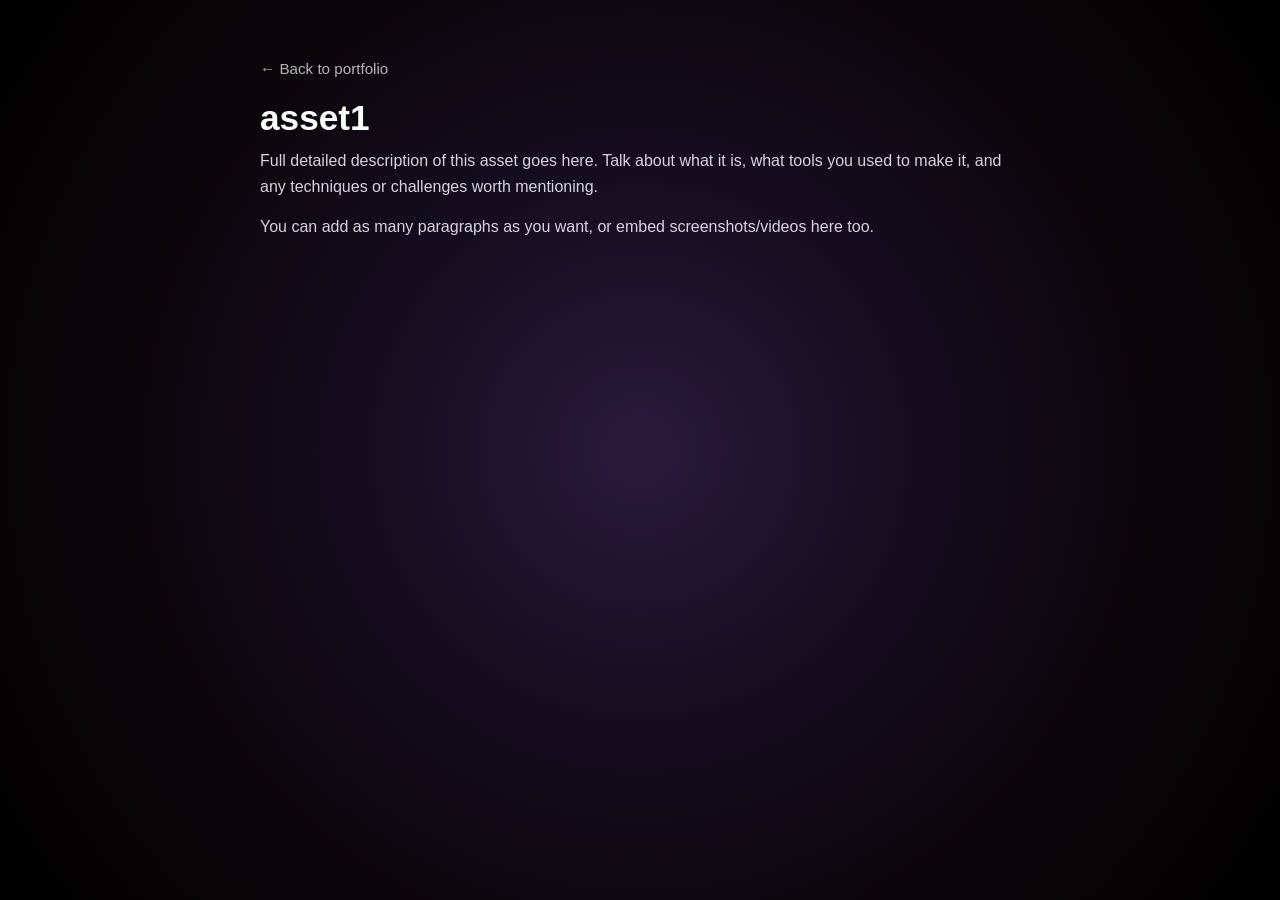
<file: asset1.html>
<!DOCTYPE html>
<html lang="en">
<head>
<meta charset="UTF-8">
<meta name="viewport" content="width=device-width, initial-scale=1">
<title>asset1 | Lunezo79</title>
<style>
  * { margin: 0; padding: 0; box-sizing: border-box; }
  body {
    background: radial-gradient(circle at center, #2a1a3d 0%, #150d1f 35%, #0a0508 70%, #000000 100%);
    background-attachment: fixed;
    color: #ffffff;
    font-family: 'Segoe UI', Arial, sans-serif;
    min-height: 100vh;
  }
  .container {
    max-width: 800px;
    margin: 0 auto;
    padding: 60px 20px;
  }
  a.back-link {
    color: #ffffff;
    text-decoration: none;
    font-size: 0.95rem;
    opacity: 0.7;
  }
  a.back-link:hover {
    opacity: 1;
    text-decoration: underline;
  }
  h1 {
    margin: 20px 0 10px;
    font-size: 2.2rem;
  }
  p {
    line-height: 1.6;
    color: #d9d3e0;
    margin-bottom: 15px;
  }

  @media (max-width: 640px) {
    .container {
      padding: 30px 15px;
    }

    h1 {
      font-size: 1.6rem;
    }

    p {
      font-size: 0.95rem;
    }

    a.back-link {
      font-size: 0.9rem;
    }
  }
</style>
</head>
<body>
  <div class="container">
    <a href="index.html" class="back-link">← Back to portfolio</a>
    <h1>asset1</h1>
    <p>Full detailed description of this asset goes here. Talk about what it is, what tools you used to make it, and any techniques or challenges worth mentioning.</p>
    <p>You can add as many paragraphs as you want, or embed screenshots/videos here too.</p>
  </div>
</body>
</html>
</file>
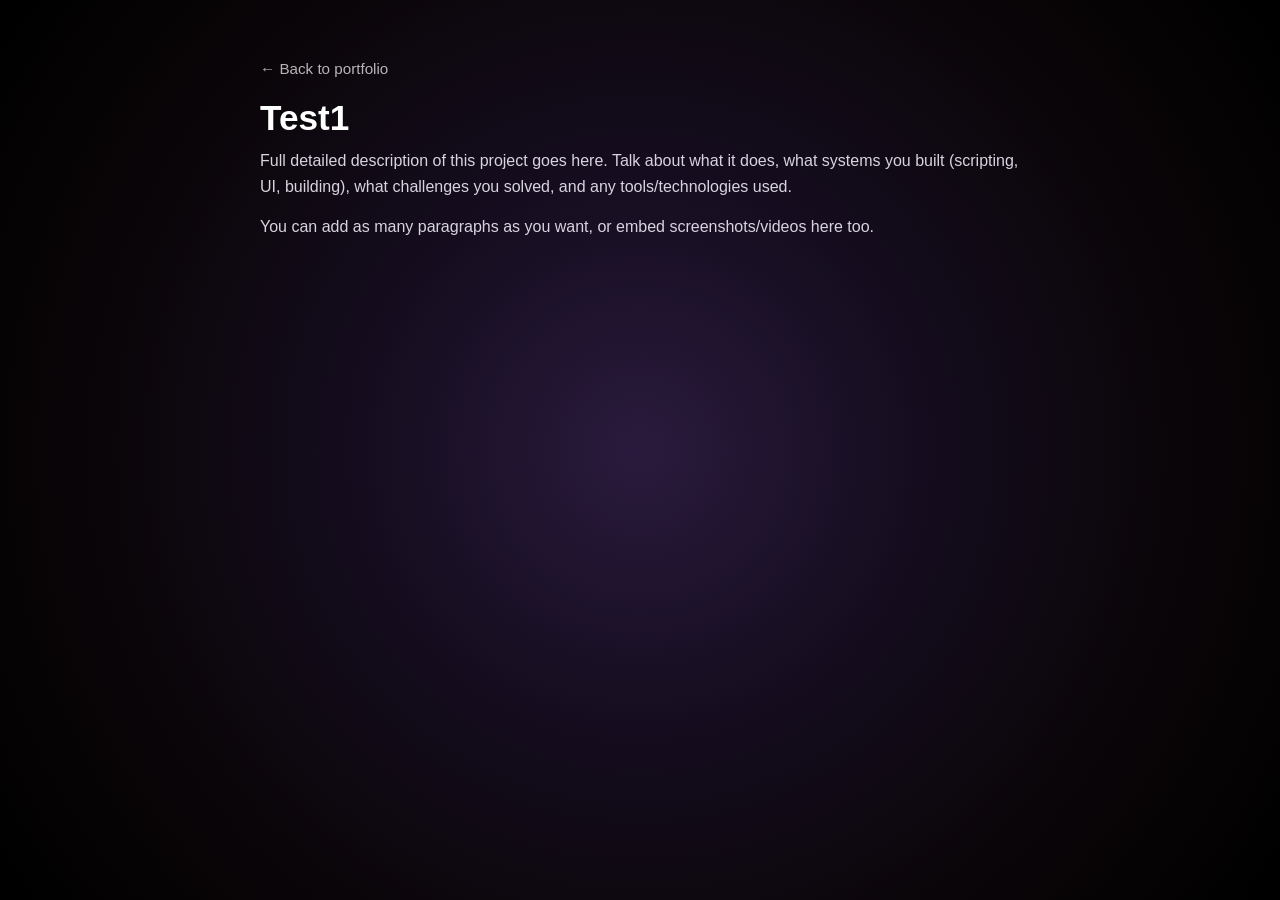
<file: Test1.html>
<!DOCTYPE html>
<html lang="en">
<head>
<meta charset="UTF-8">
<meta name="viewport" content="width=device-width, initial-scale=1">
<title>Test1 | Lunezo79</title>
<style>
  * { margin: 0; padding: 0; box-sizing: border-box; }
  body {
    background: radial-gradient(circle at center, #2a1a3d 0%, #150d1f 35%, #0a0508 70%, #000000 100%);
    background-attachment: fixed;
    color: #ffffff;
    font-family: 'Segoe UI', Arial, sans-serif;
    min-height: 100vh;
  }
  .container {
    max-width: 800px;
    margin: 0 auto;
    padding: 60px 20px;
  }
  a.back-link {
    color: #ffffff;
    text-decoration: none;
    font-size: 0.95rem;
    opacity: 0.7;
  }
  a.back-link:hover {
    opacity: 1;
    text-decoration: underline;
  }
  h1 {
    margin: 20px 0 10px;
    font-size: 2.2rem;
  }
  p {
    line-height: 1.6;
    color: #d9d3e0;
    margin-bottom: 15px;
  }

  @media (max-width: 640px) {
    .container {
      padding: 30px 15px;
    }

    h1 {
      font-size: 1.6rem;
    }

    p {
      font-size: 0.95rem;
    }

    a.back-link {
      font-size: 0.9rem;
    }
  }
</style>
</head>
<body>
  <div class="container">
    <a href="index.html" class="back-link">← Back to portfolio</a>
    <h1>Test1</h1>
    <p>Full detailed description of this project goes here. Talk about what it does, what systems you built (scripting, UI, building), what challenges you solved, and any tools/technologies used.</p>
    <p>You can add as many paragraphs as you want, or embed screenshots/videos here too.</p>
  </div>
</body>
</html>
</file>
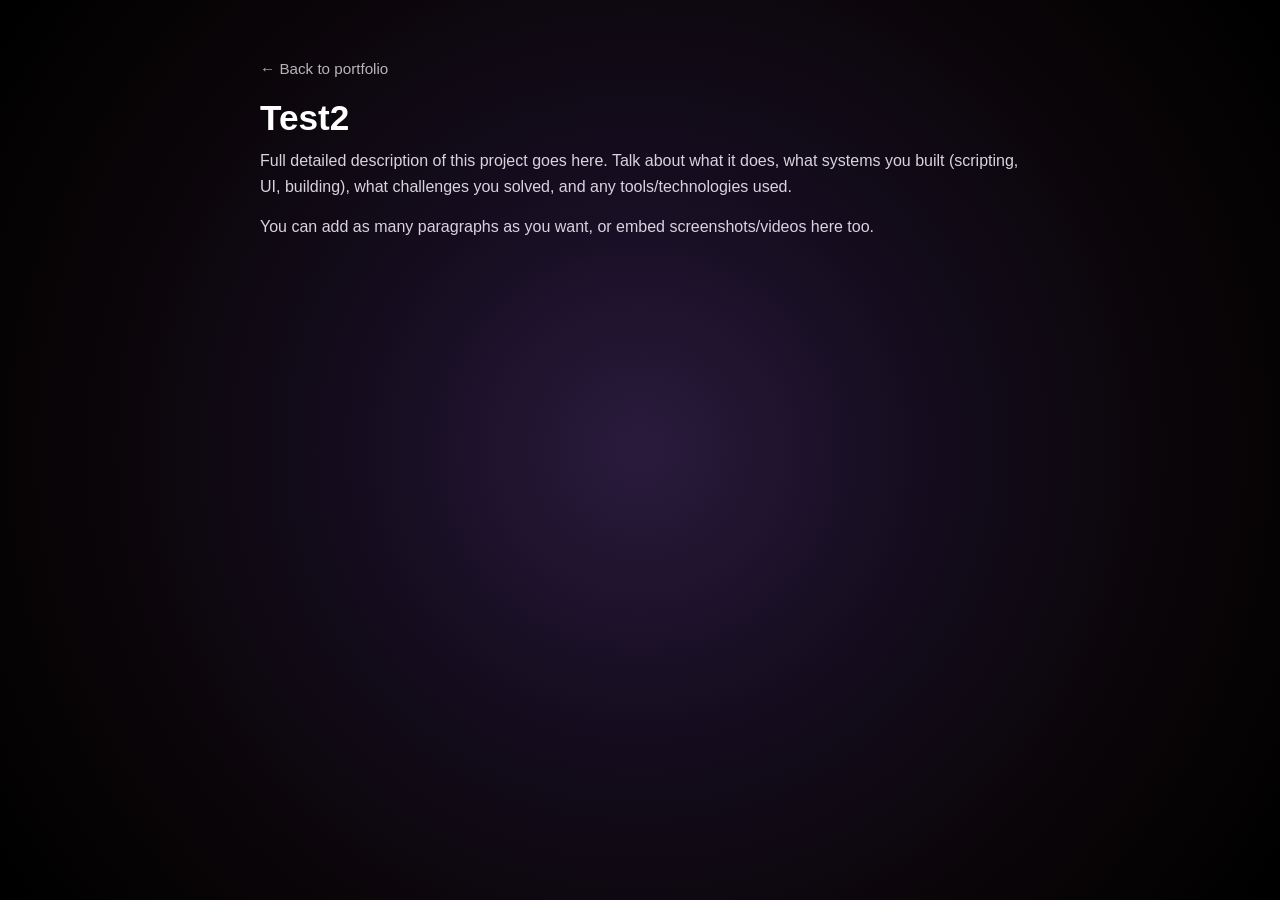
<file: Test2.html>
<!DOCTYPE html>
<html lang="en">
<head>
<meta charset="UTF-8">
<title>Test2 | Lunezo79</title>
<style>
  * { margin: 0; padding: 0; box-sizing: border-box; }

  body {
    background: radial-gradient(circle at center, #2a1a3d 0%, #150d1f 35%, #0a0508 70%, #000000 100%);
    background-attachment: fixed;
    color: #ffffff;
    font-family: 'Segoe UI', Arial, sans-serif;
    min-height: 100vh;
  }

  .container {
    max-width: 800px;
    margin: 0 auto;
    padding: 60px 20px;
  }

  a.back-link {
    color: #ffffff;
    text-decoration: none;
    font-size: 0.95rem;
    opacity: 0.7;
  }

  a.back-link:hover {
    opacity: 1;
    text-decoration: underline;
  }

  h1 {
    margin: 20px 0 10px;
    font-size: 2.2rem;
  }

  p {
    line-height: 1.6;
    color: #d9d3e0;
    margin-bottom: 15px;
  }
</style>
</head>
<body>

  <div class="container">
    <a href="index.html" class="back-link">← Back to portfolio</a>
    <h1>Test2</h1>
    <p>Full detailed description of this project goes here. Talk about what it does, what systems you built (scripting, UI, building), what challenges you solved, and any tools/technologies used.</p>
    <p>You can add as many paragraphs as you want, or embed screenshots/videos here too.</p>
  </div>

</body>
</html>
</file>
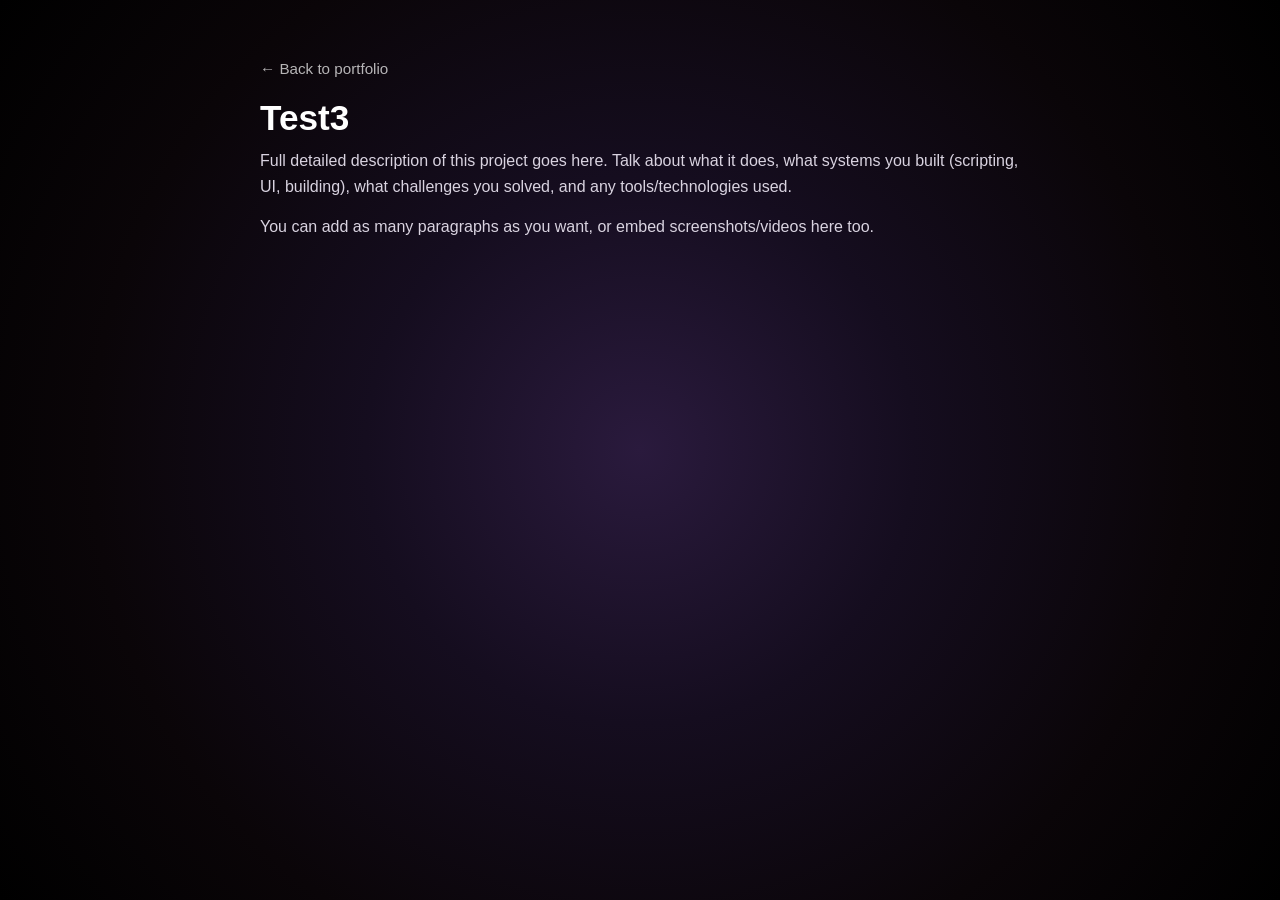
<file: Test3.html>
<!DOCTYPE html>
<html lang="en">
<head>
<meta charset="UTF-8">
<title>Test3 | Lunezo79</title>
<style>
  * { margin: 0; padding: 0; box-sizing: border-box; }

  body {
    background: radial-gradient(circle at center, #2a1a3d 0%, #150d1f 35%, #0a0508 70%, #000000 100%);
    background-attachment: fixed;
    color: #ffffff;
    font-family: 'Segoe UI', Arial, sans-serif;
    min-height: 100vh;
  }

  .container {
    max-width: 800px;
    margin: 0 auto;
    padding: 60px 20px;
  }

  a.back-link {
    color: #ffffff;
    text-decoration: none;
    font-size: 0.95rem;
    opacity: 0.7;
  }

  a.back-link:hover {
    opacity: 1;
    text-decoration: underline;
  }

  h1 {
    margin: 20px 0 10px;
    font-size: 2.2rem;
  }

  p {
    line-height: 1.6;
    color: #d9d3e0;
    margin-bottom: 15px;
  }
</style>
</head>
<body>

  <div class="container">
    <a href="index.html" class="back-link">← Back to portfolio</a>
    <h1>Test3</h1>
    <p>Full detailed description of this project goes here. Talk about what it does, what systems you built (scripting, UI, building), what challenges you solved, and any tools/technologies used.</p>
    <p>You can add as many paragraphs as you want, or embed screenshots/videos here too.</p>
  </div>

</body>
</html>
</file>
